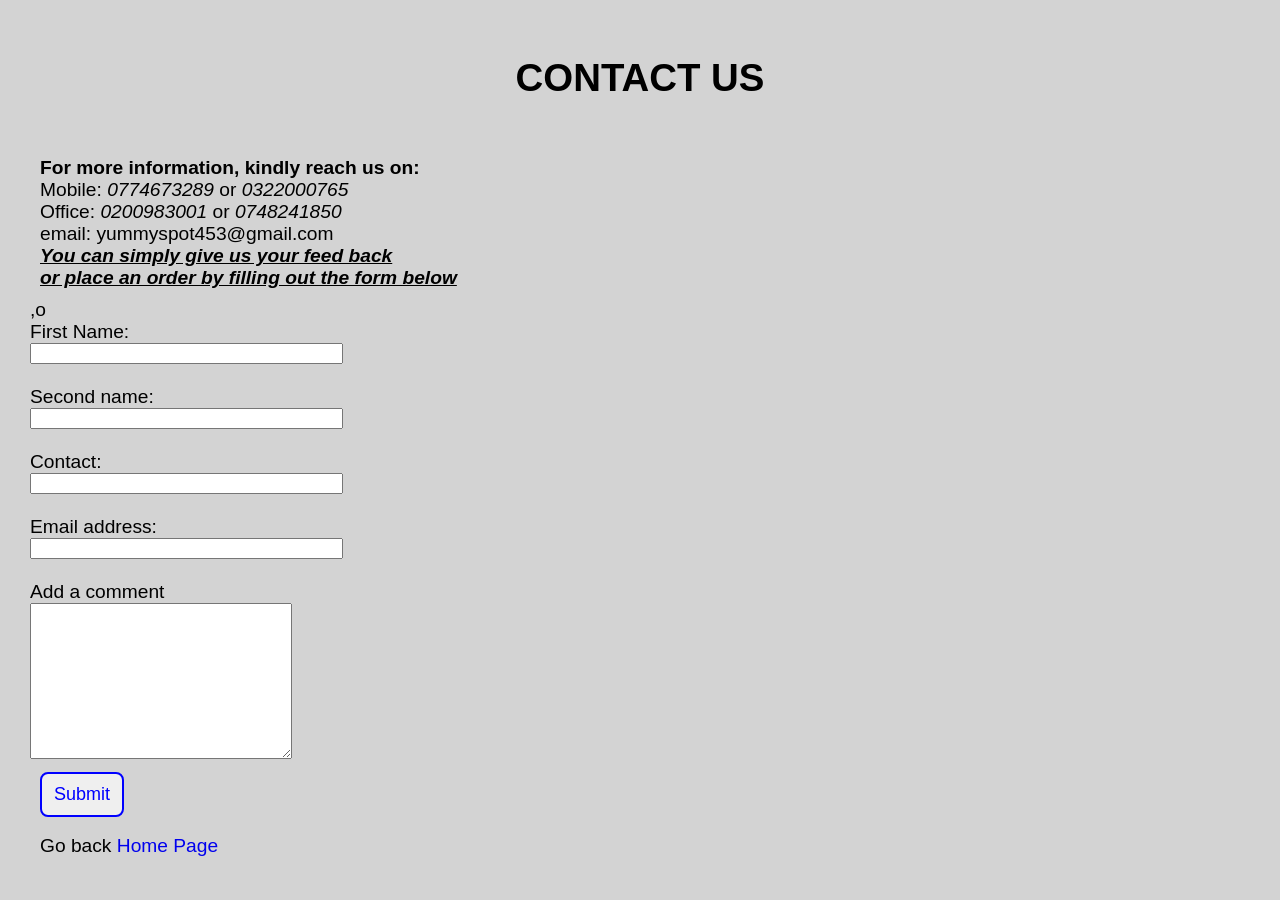
<file: contact us.html>
<!DOCTYPE html>

<html>
<head>
  <meta http-equiv="CONTENT-TYPE" content="text/html; charset=UTF-8">
  <title>Our Contact Information</title>
  <link href="contact.css" rel="stylesheet">
</head>

<body>
  <h1>CONTACT US </h1>
  <br>
  <p><b>For more information, kindly reach us on:</b>
  <br>Mobile: <i>0774673289</i> or <i>0322000765</i>
  <br>Office: <i>0200983001</i> or <i>0748241850</i>
  <br>email: yummyspot453@gmail.com<br>
  <b><i><u>You can simply give us your feed back<br>
    or place an order by filling out the form below
  </u></i></b></p>,o
<form action="Services/services.html" method="get"> 
  <label for="firstname" >First Name: 
  <input name="firstname" type="text" id="firstname" required ></label>
  <br><label>Second name:<input required></label>
  <br><label type="text">Contact:<input required></label>
  <br><label required type="email" name="mail">Email address:<input type="text" min="10"></label>
  <br>
  <label for="comment">Add a comment</label>
  <textarea name="Comment" id="comment" cols="30" rows="10"></textarea>
  <br>
  <button type="submit" class="submit">Submit</button>
</form>
<p class="home">Go back <a href="/group project/my home page/home.html">Home Page</a></p>
</body>
</html>
</file>
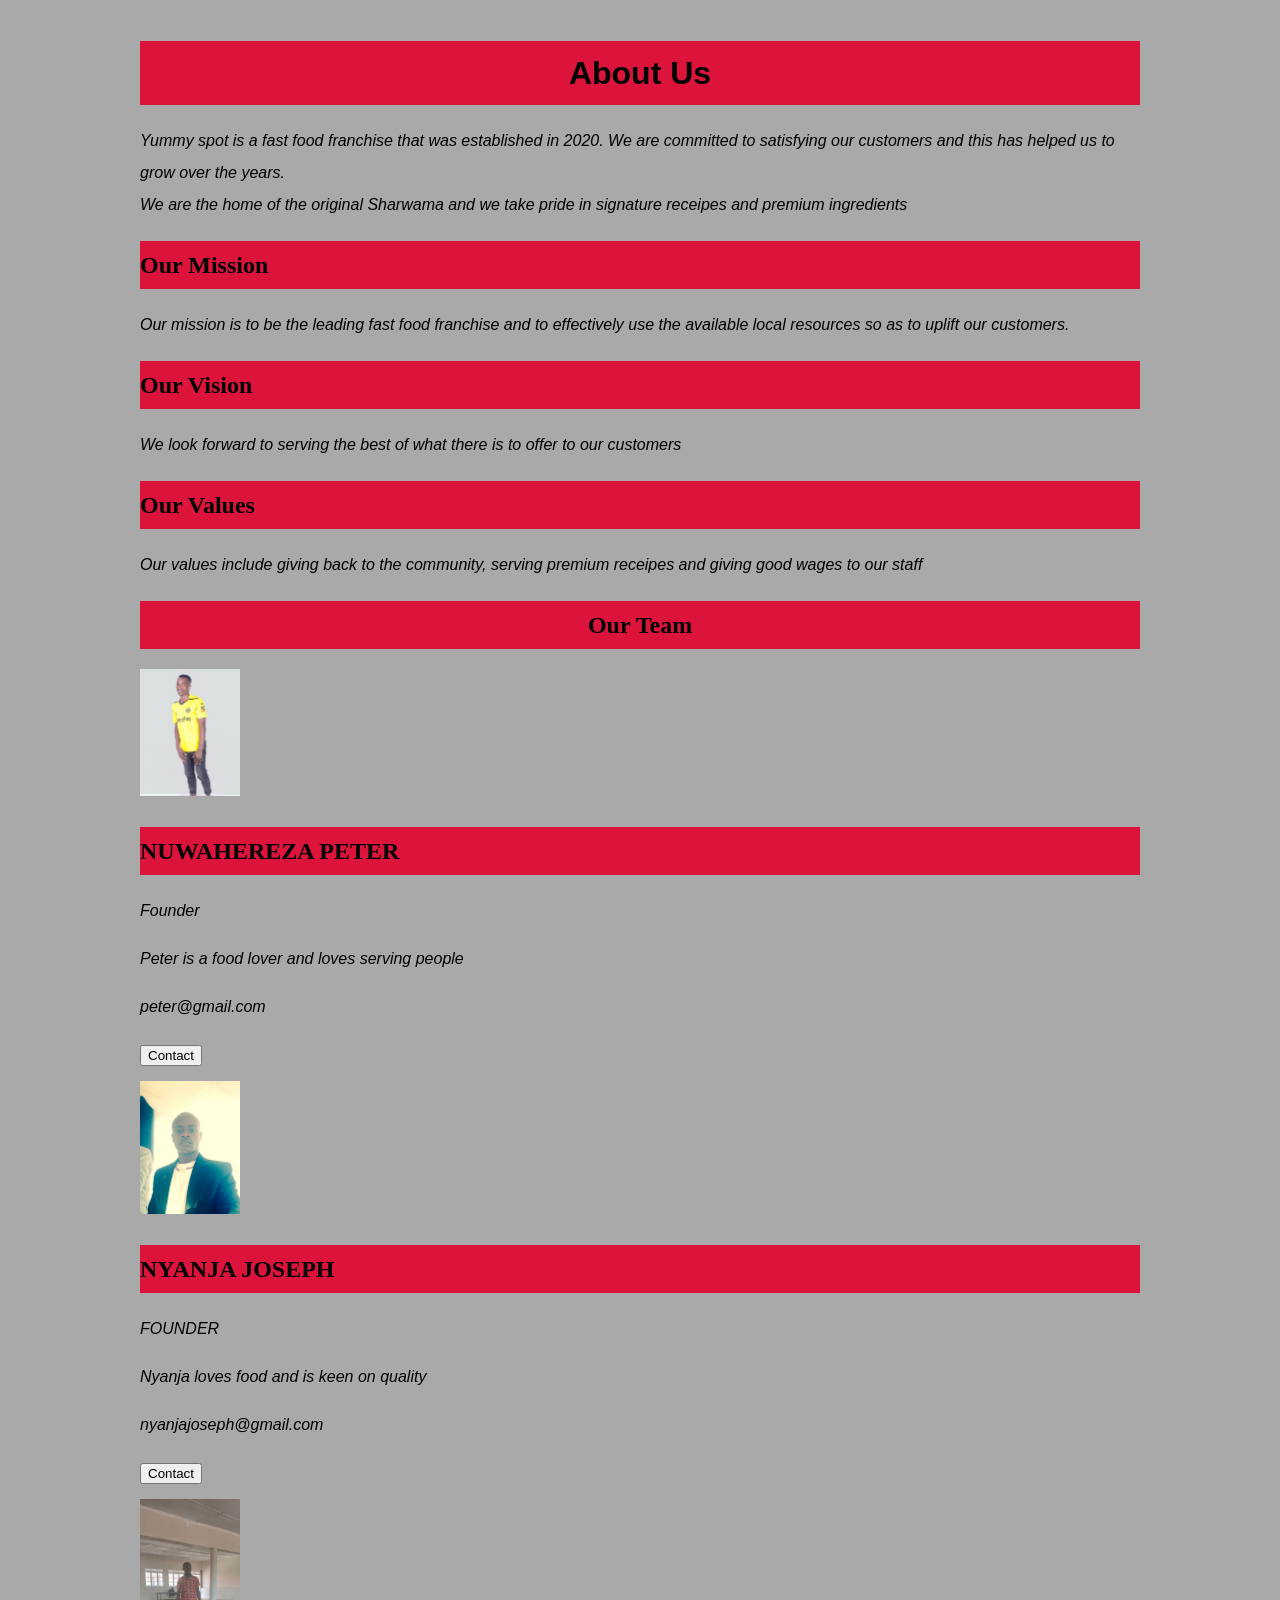
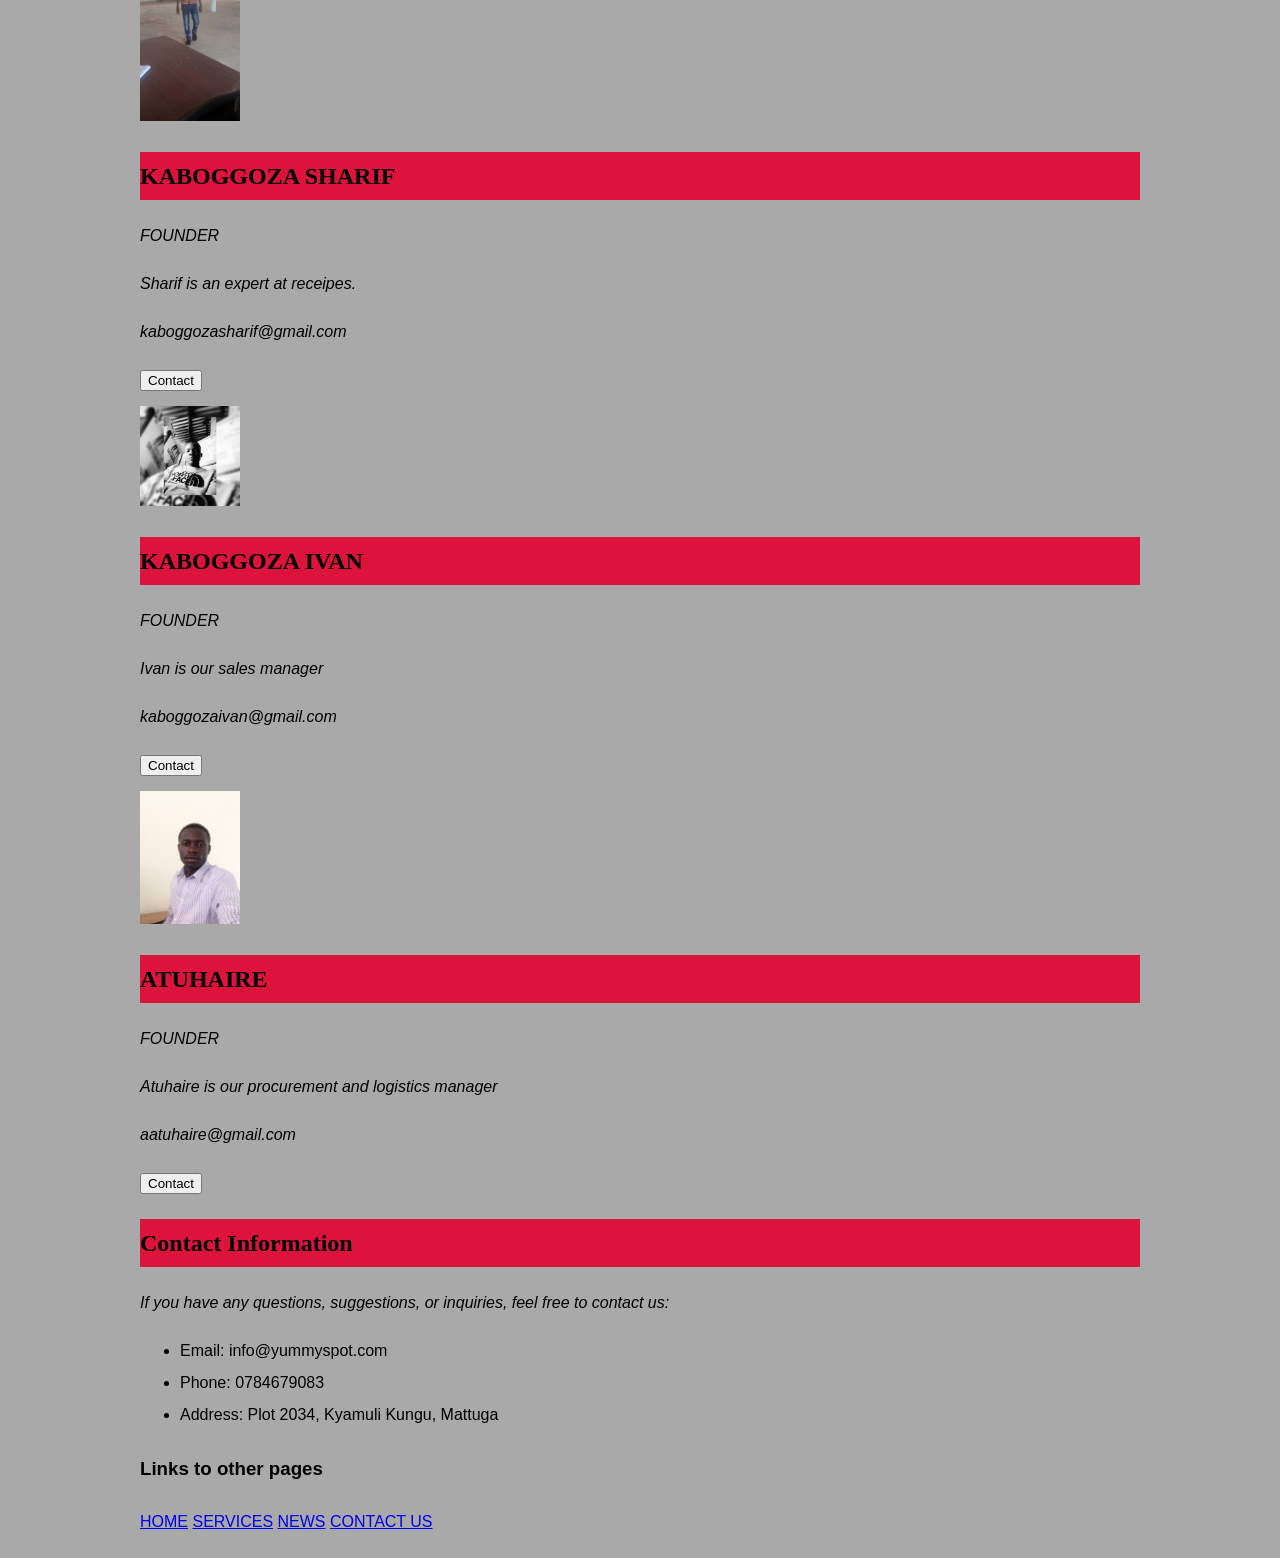
<file: about/About Us page.html>
<!DOCTYPE html>
<html lang="en">
<head>
    <meta charset="UTF-8">
    <meta name="viewport" content="width=device-width, initial-scale=1.0"> 
    <title>About Us</title>
	<link rel = "stylesheet" href = "styles.css">

</head>
<body>
    <h1>About Us</h1>
    <p>Yummy spot is a fast food franchise that was established in 2020. We are committed to satisfying our customers and this has helped us to grow over the years. <br> We are the home of the original Sharwama and we take pride in signature receipes and premium ingredients</p>

    <h2>Our Mission</h2>
    <p>Our mission is to be the leading fast food franchise and to effectively use the available local resources so as to uplift our customers.</p>
	
	<h2>Our Vision</h2>
	<p>We look forward to serving the best of what there is to offer to our customers</p>
	
	<h2>Our Values</h2>
	<p>Our values include giving back to the community, serving premium receipes and giving good wages to our staff</p>

	<div>
      <h2 style="text-align:center">Our Team</h2>
      <div class="row">
        <div class="column">
          <div class="card">
            <img src="/about/our photos/peter image.jpg" alt="PETER" style="width:10%">
            <div class="container">
              <h2>NUWAHEREZA PETER</h2>
              <p class="title"> Founder</p>
              <p>Peter is a food lover and loves serving people</p>
              <p>peter@gmail.com</p>
              <p><button class="button">Contact</button></p>
            </div>
          </div>
        </div>
      
        <div class="column">
          <div class="card">
            <img src="/about/our photos/joseph image.jpg" alt="Nyanja" style="width:10%">
            <div class="container">
              <h2>NYANJA JOSEPH</h2>
              <p class="title">FOUNDER</p>
              <p>Nyanja loves food and is keen on quality</p>
              <p>nyanjajoseph@gmail.com</p>
              <p><button class="button">Contact</button></p>
            </div>
          </div>
        </div>
      
        <div class="column">
          <div class="card">
            <img src="/about/our photos/sharif image.jpg" alt="Sharif" style="width:10%">
            <div class="container">
              <h2>KABOGGOZA SHARIF</h2>
              <p class="title">FOUNDER</p>
              <p>Sharif is an expert at receipes.</p>
              <p>kaboggozasharif@gmail.com</p>
              <p><button class="button">Contact</button></p>
            </div>
          </div>
        </div>
		
		<div class="column">
          <div class="card">
            <img src="ivan.jpg" alt="ivan" style="width:10%">
            <div class="container">
              <h2>KABOGGOZA IVAN</h2>
              <p class="title">FOUNDER</p>
              <p>Ivan is our sales manager</p>
              <p>kaboggozaivan@gmail.com</p>
              <p><button class="button">Contact</button></p>
            </div>
          </div>
        </div>
		
		<div class="column">
          <div class="card">
            <img src="/about/our photos/abuidi image.jpg" alt="atuhaire" style="width:10%">
            <div class="container">
              <h2>ATUHAIRE</h2>
              <p class="title">FOUNDER</p>
              <p>Atuhaire is our procurement and logistics manager</p>
              <p>aatuhaire@gmail.com</p>
              <p><button class="button">Contact</button></p>
            </div>
          </div>
        </div>
     </div>
    <h2>Contact Information</h2>
    <p>If you have any questions, suggestions, or inquiries, feel free to contact us:</p>
    <ul>
        <li>Email: info@yummyspot.com</li>
        <li>Phone: 0784679083</li>
        <li>Address: Plot 2034, Kyamuli Kungu, Mattuga</li>
    </ul>
	<h3>Links to other pages</h3>
		<a href = "/group project/home.html">HOME</a>
		<a href = "/Services/services.html">SERVICES</a>
		<a href = "/corse/news.html">NEWS</a>
		<a href = "/contact us.html">CONTACT US</a>
</body>
</html>
</file>
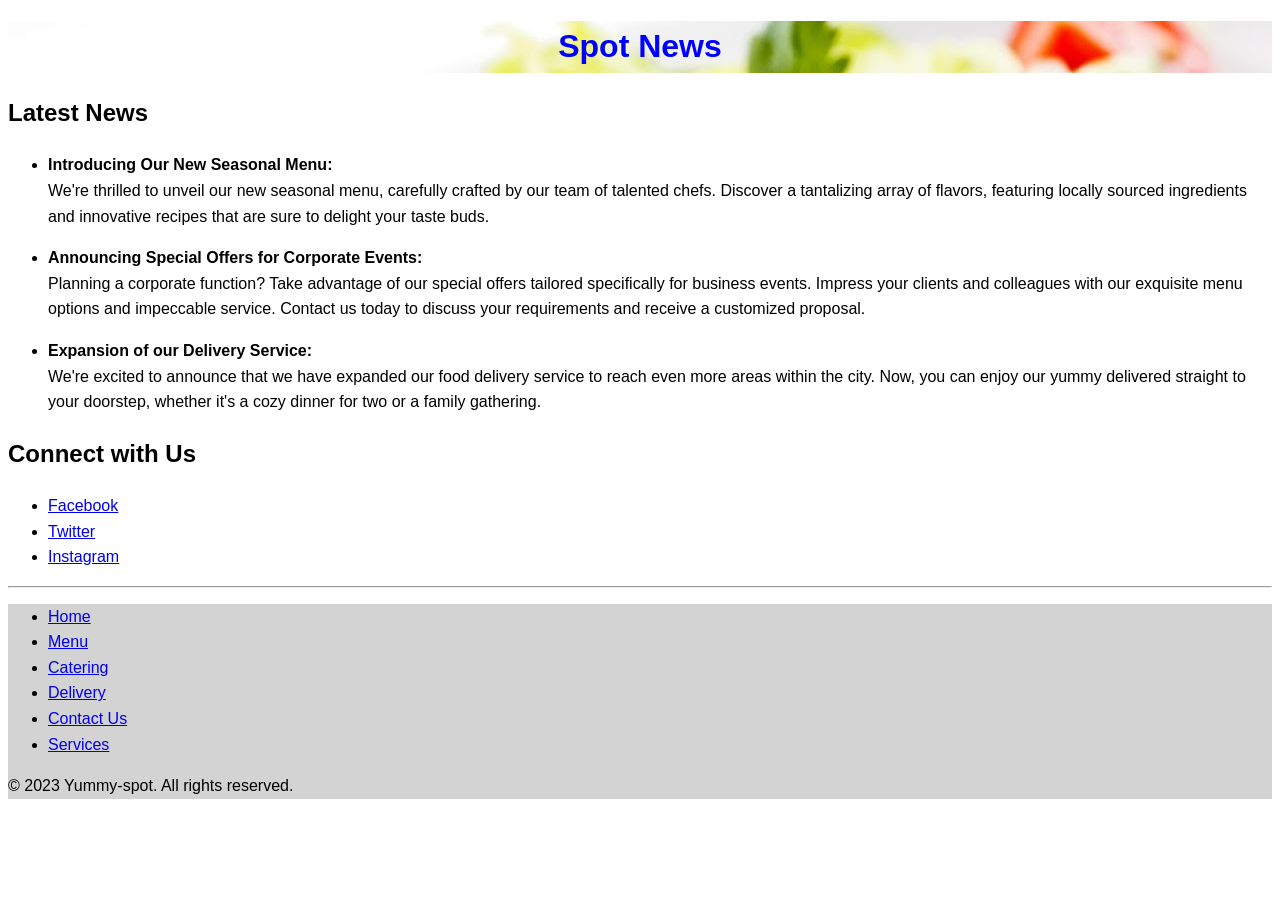
<file: corse/news.html>
<!DOCTYPE html>

<html lang="en">
<head>
    <meta charset="UTF-8">
    <meta name="viewport" content="width=device-width, initial-scale=1.0">
    <title>yummy - Latest News</title>
    <style>
    
        body {
            font-family: Arial, sans-serif;
            line-height: 1.6;
            margin: 2;
            padding: 0;
            
        }
        footer {
            background-color:lightgray;
        }
        header{
            background-image: url("/corse/chicken.jpg");opacity:20px;width:100%;
            color:blue;
            margin: 0px;
            text-align: center;
        }
        a:visted {
            color: black;
        }
    
    </style>
</head>
<body>
    
    
    <header>
        
        <h1>Spot News</h1>
       
    </header>

    <section id="latest-news">
        <h2>Latest News</h2>
        <ul>
            <li>
                <p><b>Introducing Our New Seasonal Menu:</b><br> We're thrilled to unveil our new seasonal
                    menu, carefully crafted by our team of talented chefs. Discover a tantalizing
                     array of flavors, featuring locally sourced ingredients and innovative 
                     recipes that  are sure to delight your taste buds.</p>
                     
            </li>
            <li>
                <p><b>Announcing Special Offers for Corporate Events:</b><br> Planning a corporate function? 
                    Take advantage of our special offers tailored specifically for business events. 
                     Impress your clients and colleagues with our exquisite menu options and impeccable 
                     service. Contact us today to discuss your requirements and receive a customized
                     proposal.</p> 
            </li>
            <li>
                <p><b>Expansion of our Delivery Service:</b><br>We're excited to announce that we have expanded
                    our food delivery service to reach even more areas within the city. Now, you can
                     enjoy our yummy delivered straight to your doorstep, whether it's a cozy 
                     dinner for two or a family gathering.</p>
           
            </li>
        </ul>
    </section>

    <section id="connect-with-us">
        <h2>Connect with Us</h2>

        <ul>
            <li><a href="https://www.facebook.com/yummy-spot" target="_blank">Facebook</a></li>
            <li><a href="https://www.twitter.com/yummy-spot" target="_blank">Twitter</a></li>
            <li><a href="https://www.instagram.com/yummy-spot" target="_blank">Instagram</a></li>
        </ul>
        <hr>
    </section>
    <footer>
        <nav>
            <ul>
                 <li><a href="/group project/my home page/home.html">Home</a></li>
                <li><a href="menu.html">Menu</a></li>
                <li><a href="catering.html">Catering</a></li>
                <li><a href="delivery.html">Delivery</a></li>
                <li><a href="/contact us.html">Contact Us</a></li>
                <li><a href="/Services/services.html">Services</a></li>
            </ul>
        </nav>
        <p>&copy; 2023 Yummy-spot. All rights reserved.</p>
    </footer>
</body>
</html>
</file>
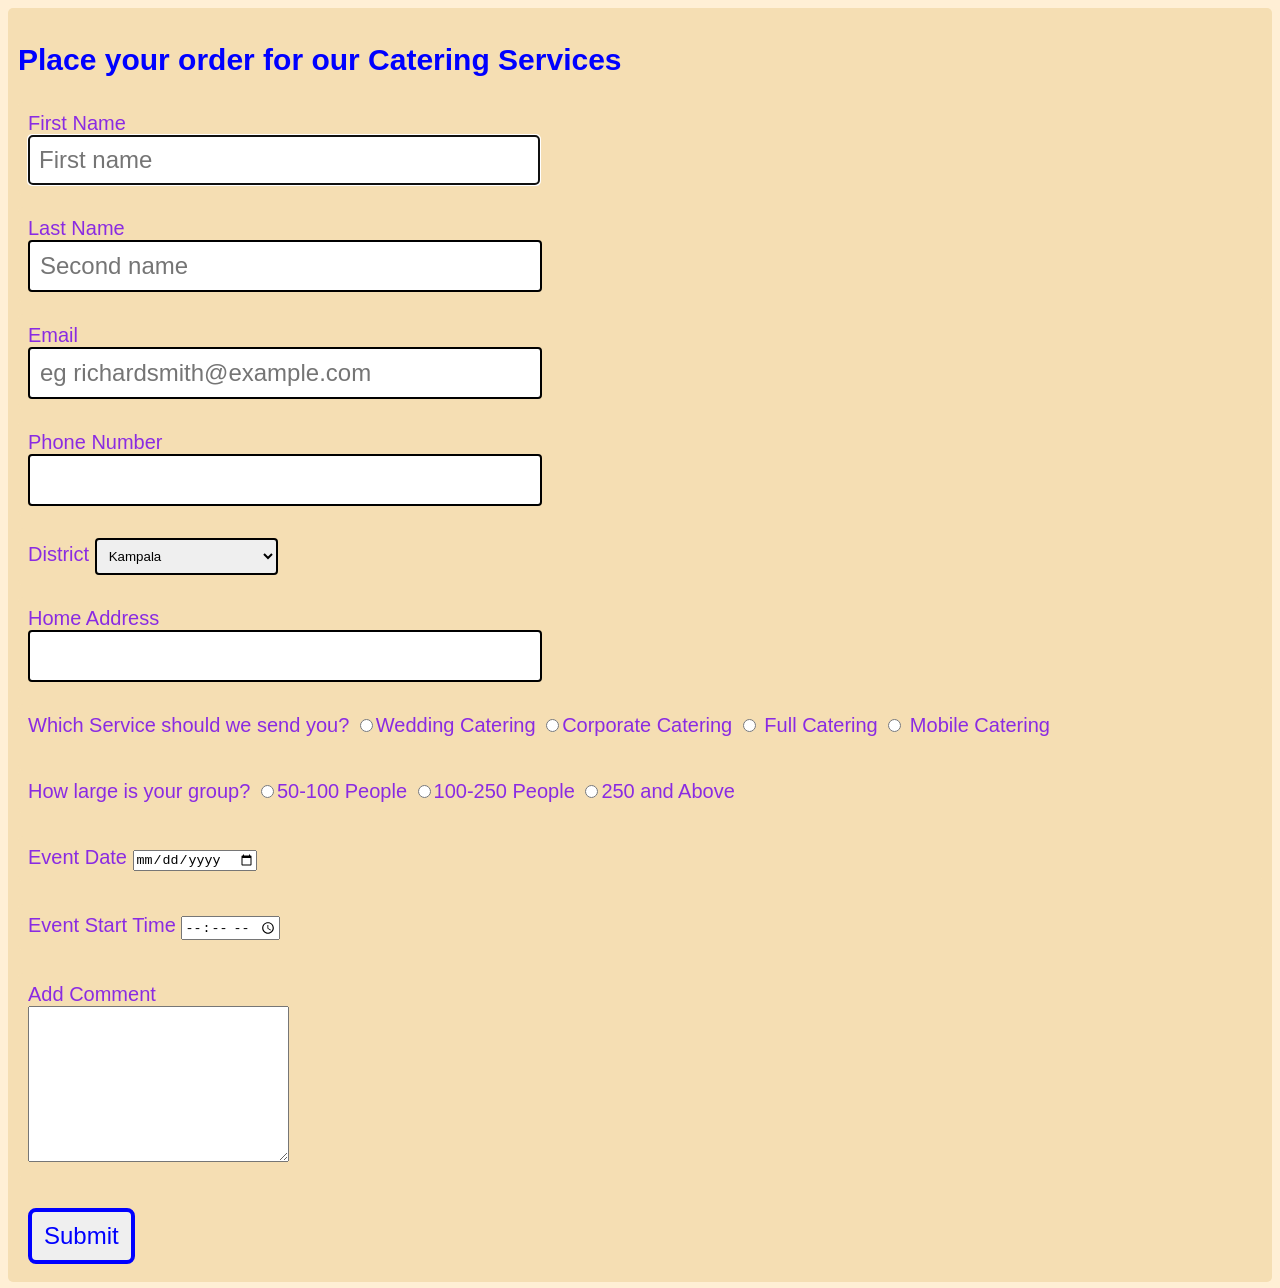
<file: Services/orderform.html>
<!DOCTYPE html>
<html lang="en">
<head>
    <meta charset="UTF-8">
    <meta name="viewport" content="width=device-width, initial-scale=1.0">
    <meta name="description" content="Order-Form">
    <meta name="author" content="YumySpot">
    <title>Place your order for our sevices</title>
    <link rel="stylesheet" href="CSS/style1.css">
</head>
<body>
  <div>
  <form action="" method="post">
    <h2>Place your order for our Catering Services</h2>
    <div class="my-form">
        <label class="form1" for="fname"> First Name</label> <br>
        <input type="text" name="first-name" id="name" placeholder="First name" autofocus required>
    </div>
    <div class="my-form">
      <label class="form1" for="lname">Last Name</label> <br>
      <input type="text" name="last-name" id="lname" placeholder="Second name" required>
    </div>
    <div class="my-form">
      <label class="form1" for="email-address">Email</label><br>
      <input type="email" name="email" id="email-address" placeholder="eg richardsmith@example.com">
    </div>
    <div class="my-form">
      <label class="form1" for="phone-number">Phone Number</label><br>
      <input type="tel" name="phone-number" id="phone-number" required>
    </div>
    <div class="my-form">
      <label for="district">District</label>
      <select name="district" id="district">
      <option value="Kampala">Kampala</option>
      <option value="Mukono">Mukono</option>
      <option value="Wakiso">Wakiso</option>
      <option value="Masaka">Masaka</option>
      <option value="Mpigi">Mpigi</option>
      <option value="Mityana">Mityana</option>
      <option value="Mubende">Mubende</option>
      <option value="Fort-Portal">Fort-Portal</option>
      <option value="Mbarara">Mbarara</option>
      </select>

    </div>
    <div class="my-form">
      <label for="address">Home Address</label> <br>
      <input type="text" name="address" id="address" autofocus required>
    </div>
  <div class="service">
      <label for="Service" id="service">Which Service should we send you?</label>
      <label for="Wedding-Catering">
        <input type="radio" name="Service" id="Wedding-Catering">Wedding Catering
      </label>
      <label for="Corporate-Catering">
        <input type="radio" name="Service" id="Corporate-Catering">Corporate Catering
      </label>
      <label for="Full-Catering">
        <input type="radio" name="Service" id="Full-Catering"> Full Catering
      </label>
      <label for="Mobile-Catering">
        <input type="radio" name="Service" id="Mobile-Catering"> Mobile Catering
      </label><br><br>
    </div>
    <div  class="size">
      <label for="Group-Size" id="size">How large is your group?</label>
      <label  for="50-100">
        <input type="radio" name="Group-Size">50-100 People
      </label>
      <label  for="100-250">
        <input type="radio" name="Group-Size">100-250 People
      </label>
      <label for="250-Above">
        <input type="radio" name="Group-Size">250 and Above
      </label>
    </div><br>
    <div>
      <label for="date">Event Date</label>
      <input type="date" name="event-date" id="date" required>
    </div><br>
    <div>
      <label for="even-time">Event Start Time</label>
      <input type="time" name="even-time" id="event-time">
    </div><br>
    <div>
      <label for="comment">Add Comment</label> <br>
      <textarea name="Comment" id="comment" cols="30" rows="10"></textarea>
    </div><br>
    <button type="submit" class="submit-button">Submit</button>
  </form> 
</div> 
</body>
</html>
</file>
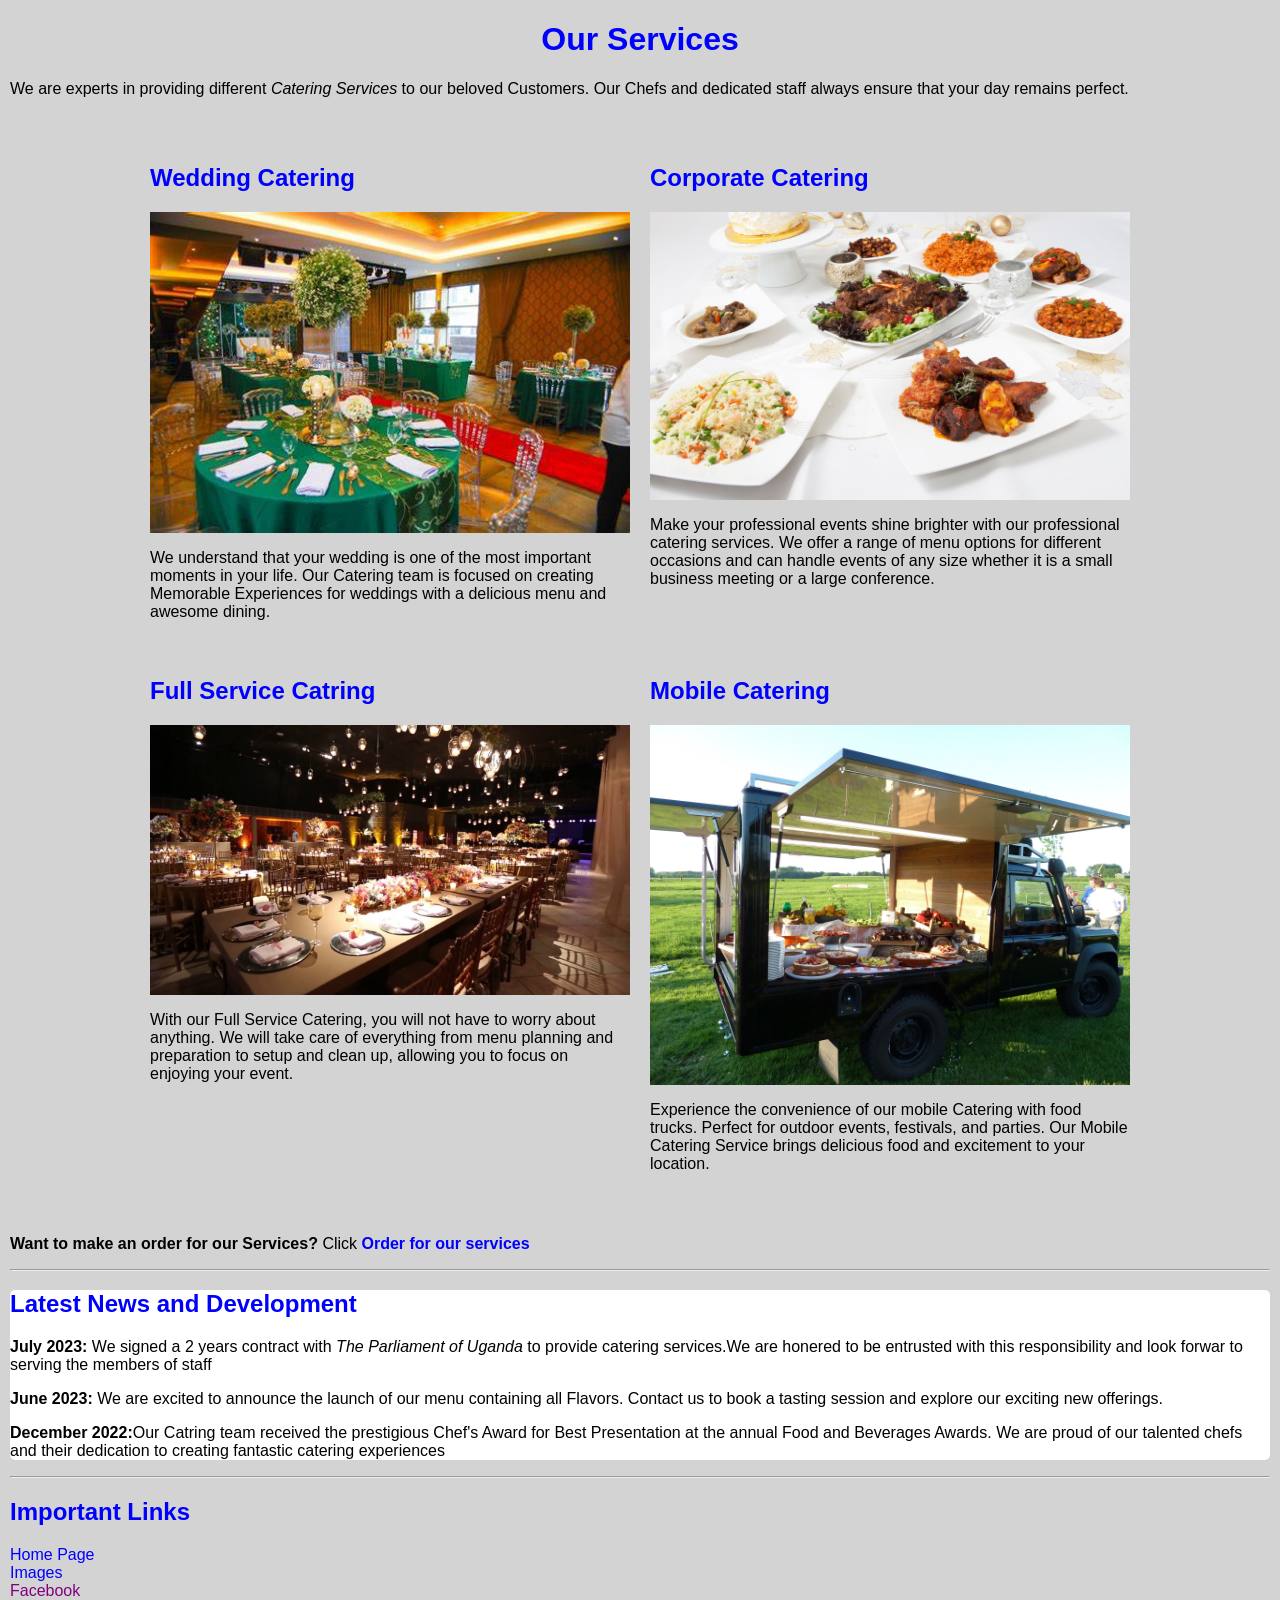
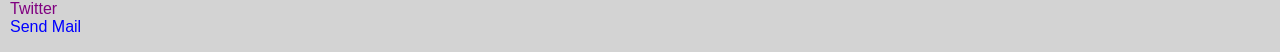
<file: Services/services.html>
<!DOCTYPE html>
<html lang="en">
<head>
    <meta charset="UTF-8">
    <meta name="viewport" content="width=device-width, initial-scale=1.0">
    <title>Our Services</title>
  <link rel="stylesheet" href="CSS/style.css">
</head>
<body>
    <h1>Our Services</h1>
    <p>We are experts in providing different  <i>Catering Services</i> to our beloved Customers. Our Chefs and dedicated staff always ensure that your day remains perfect.</p>

    <div class="container">
        <div class="image-container">
            <div class="item">
                <h2>Wedding Catering</h2>
                <img src="Images/wedding1.jpeg" alt="Wedding Catering">
                <p>We understand that your wedding is one of the most important moments in your life. Our Catering team is focused on creating Memorable Experiences for weddings with a delicious menu and awesome dining.</p>
            </div>
            <div class="item">
                <h2>Corporate Catering</h2>
                <img src="Images/corporate2.jpeg" alt="Corporate Catering">
                <p>Make your professional events shine brighter with our professional catering services. We offer a range of menu options for different occasions and can handle events of any size whether it is a small business meeting or a large conference.</p>
            </div>
            <div class="item">
                <h2>Full Service Catring</h2>
                <img src="Images/wedding3.jpg" alt="Full Service Catering">
                <p>With our Full Service Catering, you will not have to worry about anything. We will take care of everything from menu planning and preparation to setup and clean up, allowing you to focus on enjoying your event.</p>
            </div>
            <div class="item">
                <h2>Mobile Catering</h2>
                <img src="Images/mobile4.jpg" alt="Mobile Catering">
                <p>Experience the convenience of our mobile Catering with food trucks. Perfect for outdoor events, festivals, and parties. Our Mobile Catering Service brings delicious food and excitement to your location.</p>
            </div>
        </div>
   
    </div>
    <p><b>Want to make an order for our Services?</b> Click <a href="orderform.html"><b>Order for our services</b></a></p>
    <hr>
    <div class="news">
        <h2><strong>Latest News and Development</strong></h2>
        <p><b>July 2023:</b> We signed a 2 years contract with <em>The Parliament of Uganda </em> to provide catering services.We are honered to be entrusted with this responsibility and look forwar to serving the members of staff</p>
        <p><b>June 2023:</b> We are excited to announce the launch of our menu containing all Flavors. Contact us to book a tasting session and explore our exciting new offerings.</p>
        <p><b>December 2022:</b>Our Catring team received the prestigious Chef's Award for Best Presentation at the annual Food and Beverages Awards. We are proud of our talented chefs and their dedication to creating fantastic catering experiences</p>
    </div>

    <hr>
    <footer>
        <div class="links">
        <p><h2>Important Links</h2></p>
        <ol>
            <li><a href="/group project/home.html">Home Page</a></li>
            <li><a href="Images.html">Images </a></li>
            <li><a href="">Facebook</a></li>
            <li><a href="">Twitter</a></li>
            <li><a href="mailto:yummyspot453@gmail.com">Send Mail</a></li>
        </ol>
    </div>
    </footer>

</body>
</html>
</file>
<file: contact.css>
body{
    background-color: lightgray;
    padding: 10px;
    margin: 20px;
    
    font-size: larger;
    
    font-family: Verdana, Geneva, Tahoma, sans-serif;
    }
    h1{
      font-style: bold;
      text-align: center;
    }
    label{
      display:block;

    }
    input{
        display:block;
        width: 25%;
    }
    p{
        padding: 10px;
        margin: auto;

    }
    .comment {
      margin-top: 10px;
    }
    
    .submit {
      padding: 10px 12px;
      border: 2px solid blue;
      border-radius: 8px;
      margin: 8px 10px;
      cursor: pointer;
      color:blue;
      font-size: 18px;
  }

  a {
    text-decoration: none;
  }
a:hover {
  color:blue;
}
a:visited {color:brown;}
</file>
<file: about/styles.css>
body {
      font-family:Verdana, Geneva, Tahoma, sans-serif;
      line-height: 2.0;
      max-width: 1000px;
      margin: 0 auto;
      padding: 20px;
	  background:darkgrey;
}

 h1 {
	 font-family: Verdana, sans-serif;
	 font-weight: bold;
     text-align: center;
     margin-bottom: 20px;
     background: crimson
}
h2 {
	font-family:'Times New Roman', Times, serif;
	font-weight: bold;
    background: crimson;
}

p {
   margin-bottom: 10px;
   font-style: italic;
}
</file>
<file: Services/CSS/style1.css>
body {
    padding: 0px;
    font-size: 20px;
    background-color:papayawhip;
    font-family: sans-serif, Arial;
    color:blueviolet;
}
h2 {
    text-align: start;
    color:blue;
}
.my-form {
    margin-bottom:12px;
}
label {
    font-weight:lighter;
    margin-bottom: 6px;
}
input[type="text"],
input[type="tel"],
input[type="email"] {
    width: 40%;
    padding: 10px;
    border: 2px solid black;
    border-radius: 4px;
    font-size: 24px;
    color: #5a5854;
}
input:focus {
    background-color: #fff;
    border: 1px solid gray;
}
select {
    width: 15%;
    padding:8px ;
    border: 2px solid black;
    border-radius: 4px;
}


.submit-button {
    padding: 10px 12px;
    border: 4px solid blue;
    border-radius: 8px;
    margin: 8px 10px;
    cursor: pointer;
    color:blue;
    font-size: 24px;
}
div {
    border-radius: 5px;
    background-color:wheat;
    padding: 10px;
}
</file>
<file: Services/CSS/style.css>
body {
   font-family: Arial, sans-serif;
   margin: 10px;
   background-color:lightgray;
}
h1 {
   color: blue;
   font-size:2rem;

}
h2 {
   color: blue;
}
p {
   font-family:sans-serif;

}
.container {
   max-width: 1200px;
   margin: 0 auto;
   padding: 20px;
}

h1 {
   text-align: center;
}

.image-container {
   display: flex;
   flex-wrap: wrap;
   justify-content: center;
}

.image-container .item {
    flex:0 0 40%;
   margin: 10px;
}

.image-container img {
   display: block;
   width: 100%;
   height: auto;
}
.news {
   background-color: white;
   border-radius: 5px;
   font-family: Arial, Helvetica, sans-serif;
   width: 100%;

}
a:hover {
   color: brown;
}
.links h3 {
   color: blue;
}
.links {
   background-color: lightgray;
}
a {
   text-decoration: none;
   cursor: pointer;
   color: blue;
}
a:visited {
   color:purple; 
}
ol {
   list-style-type: none;
   padding: 0;
}
</file>
